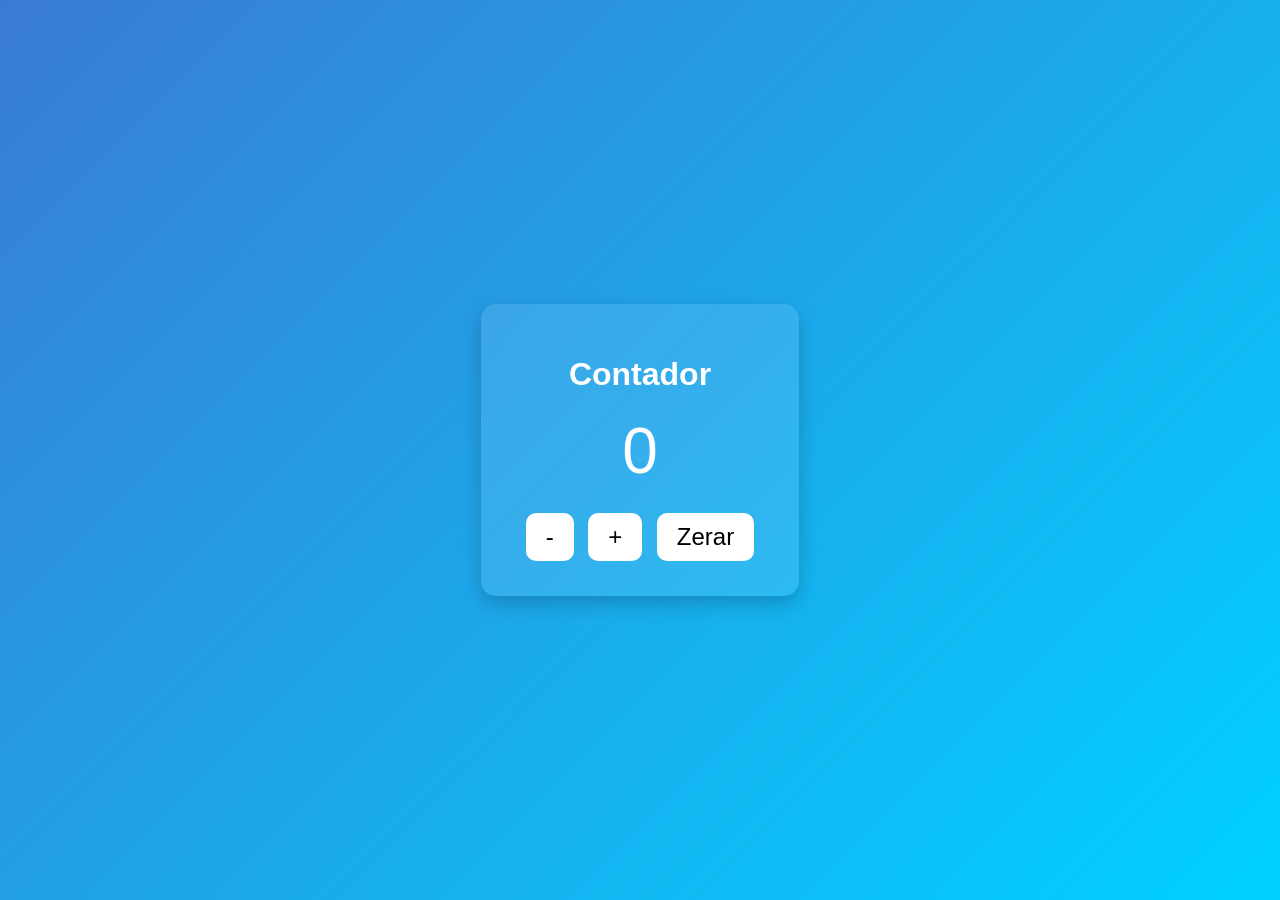
<file: Contador/index.html>
<!DOCTYPE html>
<html lang="pt-BR">
<head>
  <meta charset="UTF-8">
  <meta name="viewport" content="width=device-width, initial-scale=1.0">
  <title>Contador Simples</title>
  <link rel="stylesheet" href="style.css">
</head>
<body>
  <div class="container">
    <h1> Contador</h1>
    <p id="contador">0</p>
    <div class="botoes">
      <button id="botaoMenos">-</button>
      <button id="botaoMais">+</button>
      <button id="botaoZerar">Zerar</button>
    </div>
  </div>

  <script src="script.js"></script>
</body>
</html>
</file>
<file: Contador/style.css>
body {
  background: linear-gradient(135deg, #3a7bd5, #00d2ff);
  color: white;
  font-family: 'Poppins', sans-serif;
  display: flex;
  justify-content: center;
  align-items: center;
  height: 100vh;
  margin: 0;
}


.container {
  text-align: center;
  background: rgba(255, 255, 255, 0.1);
  padding: 30px 40px;
  border-radius: 15px;
  box-shadow: 0 8px 20px rgba(0, 0, 0, 0.2);
}

/* Número do contador */
#contador {
  font-size: 4em;
  margin: 20px 0;
  transition: transform 0.2s ease, color 0.3s ease;
}

/* Botões */
.botoes button {
  background: white;
  color: #000000;
  border: none;
  padding: 10px 20px;
  margin: 5px;
  font-size: 1.5em;
  border-radius: 10px;
  cursor: pointer;
  transition: all 0.2s ease;
}

.botoes button:hover {
  background: #3a7bd5;
  color: white;
  transform: scale(1.1);
}

/* Efeito transição de número */
.animar {
  transform: scale(1.3);
  color: #00ffaa;
}
</file>
